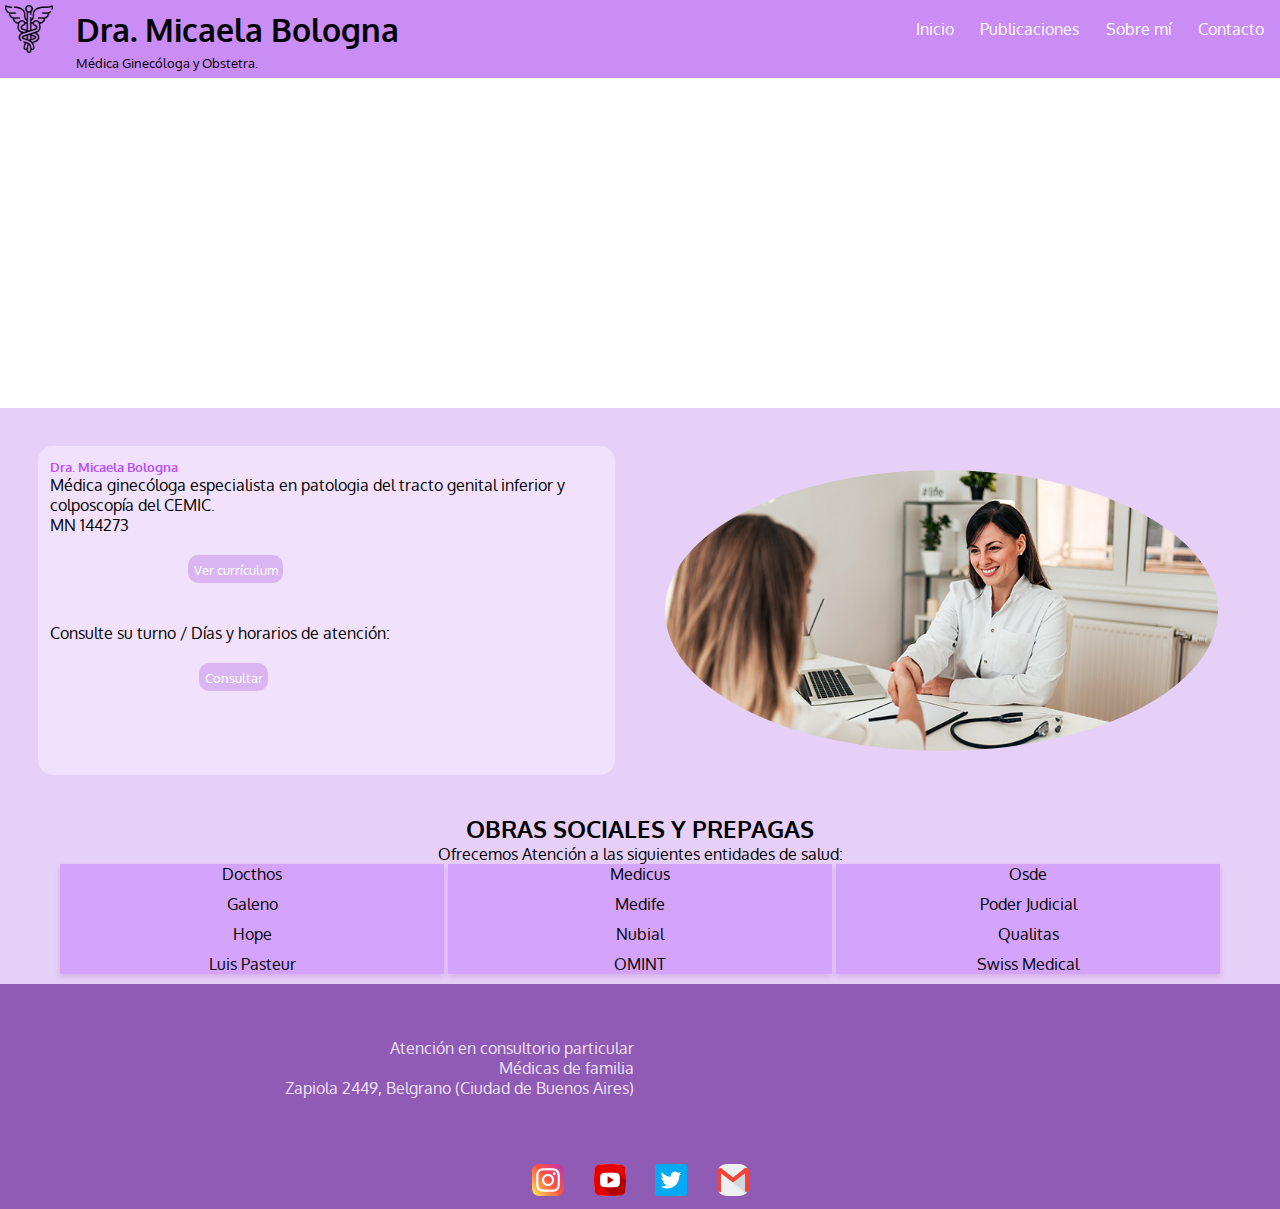
<file: index.html>
<!DOCTYPE html>
<html lang="es">
<head>
    <meta charset="UTF-8">
    <meta http-equiv="X-UA-Compatible" content="IE=edge">
    <meta name="viewport" content="width=device-width, initial-scale=1.0">

    <title>Dra. Micaela Bologna</title>
    <link rel="icon" type="image/title-icon" href="./img/favicon.ico">
    <link rel="stylesheet" href="css/estilos.css">
    <!--font awesome-->
    <link rel="stylesheet" href="https://cdnjs.cloudflare.com/ajax/libs/font-awesome/6.0.0-beta2/css/all.min.css" />
</head>
<body>
    <header class="header">
        <nav class="navbar">
            <div class="name">
                <img id="logo" src="img\logo.png" alt="logo">
                <h1>Dra. Micaela Bologna</h1>
                <br>
                <p class="subtext">
                    Médica Ginecóloga y Obstetra.
            </div> 
            <div class="menu">
                <ul class="navButton" id="navButton">
                    <li><a href="index.html" title="Ir a inicio"> <button class="sin-bordes">Inicio</button></a> </li>
                    <li><a href="publicaciones.html" title="Ir a Publicaciones"><button class="sin-bordes">Publicaciones</button></a> </li>
                    <li><a href="cv.html" title="Ir a 'Sobre mi'"><button class="sin-bordes">Sobre mí</button></a> </li>
                    <li><a href="contacto.html" title="Ir a formulario de Contacto"><button class="sin-bordes">Contacto</button></a></li>
                </ul>
            </div>
        </nav>
    </header>
    <!--Transicion 3 img-->
    <div class="transicion"></div>
    <!--boton IR AL TOP-->
    
    <!--Main page-->
    <main class="main_seccion">
        <section class="seccionDra" >
                <article>
                    <h5>Dra. Micaela Bologna</h5>
                    <p>Médica ginecóloga especialista en patologia del tracto genital inferior y colposcopía del CEMIC.</p>
                    <p>MN 144273</p>
                    <br>
                    <a class="btn-user" href="./cv.html" target="_blank"><button  class="verCV">Ver currículum</button></a><br><br>
                    <p>Consulte su turno / Días y horarios de atención:</p>
                    <br>
                    <a class="btn-user" href="./contacto.html" target="_blank"><button class="consultar">Consultar</button></a>
                </article>
        </section>
        <aside class="img-aside">
            <img class="img" src="./img/consultorio.jpg"></img>
        </aside>
    </main>
    <div class="encabezado-obras">
        <h3>OBRAS SOCIALES Y PREPAGAS</h3>
        <p>Ofrecemos Atención a las siguientes entidades de salud:</p>
        <div class="bloque-obras">
            <ul>
                <li>Docthos</li>
                <li>Galeno</li>
                <li>Hope</li>
                <li>Luis Pasteur</li>
            </ul>
        </div>
        <div class="bloque-obras">
            <ul>
                <li>Medicus</li>
                <li>Medife</li>
                <li>Nubial</li>
                <li>OMINT</li>
            </ul>
        </div>
        <div class="bloque-obras">
            <ul>
                <li>Osde</li>
                <li>Poder Judicial</li>
                <li>Qualitas</li>
                <li>Swiss Medical</li>
            </ul>
        </div>
    </div>
    <footer class="footer">
        <div class="adress">
            <div class="text_adress">
                <p>Atención en consultorio particular<br>
                    Médicas de familia<br>
                    Zapiola 2449, Belgrano (Ciudad de Buenos Aires)</p>
            </div>
            <div class="map">
                <iframe src="https://www.google.com/maps/embed?pb=!1m18!1m12!1m3!1d3285.6364870899374!2d-58.46603689999999!3d-34.562758200000005!2m3!1f0!2f0!3f0!3m2!1i1024!2i768!4f13.1!3m3!1m2!1s0x95bcb67e339fec23%3A0xe5f11f2e86f8cf!2sZapiola%202449%2C%20C1428CXK%20CABA!5e0!3m2!1ses-419!2sar!4v1682100902860!5m2!1ses-419!2sar" style="border:0;" allowfullscreen="" loading="lazy" referrerpolicy="no-referrer-when-downgrade"></iframe>
            </div>
        </div>
        <div class="redes">
            <ul>
                <li><a href="https://www.instagram.com/gineco.micabologna/" target="_blank" title="Ir a Instagram"><button><img src="img\instagram.png" alt="Instagram"></button></a></li>
                <li><a href="https://www.youtube.com/" target="_blank" title="Ir a YouTube"><button><img src="img\youtube.png" alt="YouTube"></button></a></li>
                <li><a href="https://twitter.com/" target="_blank" title="Ir a Twitter"><button><img src="img\twitter.png" alt="Twitter"></button></a></li>
                <li><a href="mailto:micabologna@gmail.com?subject=Contacto vía web" target="_blank" title="Enviar email"><button><img src="img\gmail.png" alt="Gmail"></button></a></li>
            </ul>
        </div>
    </footer>
    <!--funcionalidad bundle bootstrap para JS-->
    <script src="https://cdn.jsdelivr.net/npm/bootstrap@5.1.3/dist/js/bootstrap.bundle.min.js" integrity="sha384-ka7Sk0Gln4gmtz2MlQnikT1wXgYsOg+OMhuP+IlRH9sENBO0LRn5q+8nbTov4+1p" crossorigin="anonymous"></script>
</body>
</html>
</file>
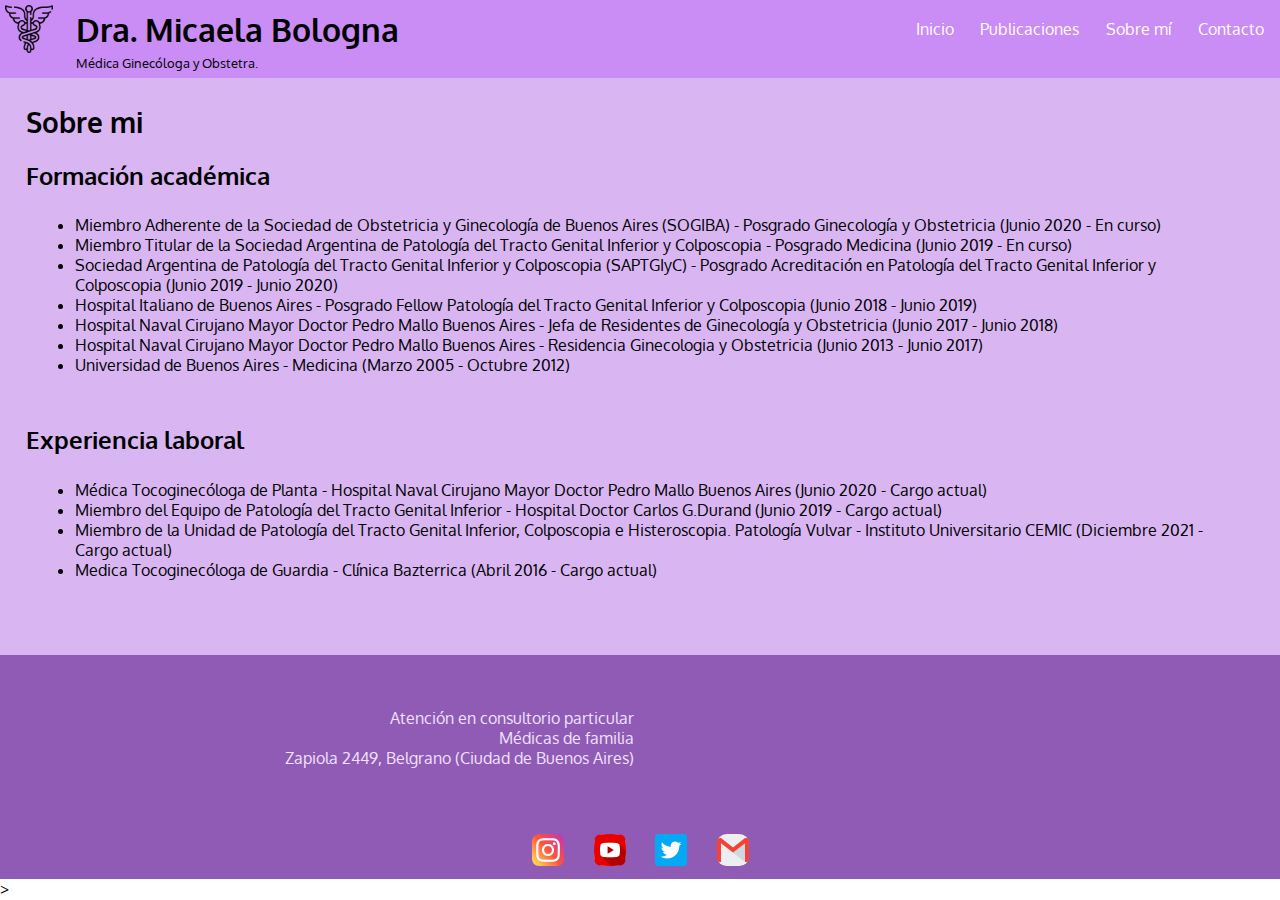
<file: cv.html>
<!DOCTYPE html>
<html lang="es">
<head>
    <meta charset="UTF-8">
    <meta http-equiv="X-UA-Compatible" content="IE=edge">
    <meta name="viewport" content="width=device-width, initial-scale=1.0">

    <title>Dra. Micaela Bologna</title>
    <link rel="icon" type="image/title-icon" href="./img/favicon.ico">
    <link rel="stylesheet" href="css/estilos.css">
    <!--font awesome-->
    <link rel="stylesheet" href="https://cdnjs.cloudflare.com/ajax/libs/font-awesome/6.0.0-beta2/css/all.min.css" />
</head>
<body>
    <header class="header">
        <nav class="navbar">
            <div class="name">
                <img id="logo" src="img\logo.png" alt="logo">
                <h1>Dra. Micaela Bologna</h1>
                <br>
                <p class="subtext">
                    Médica Ginecóloga y Obstetra.
            </div> 
            <div class="menu">
                <ul class="navButton" id="navButton">
                    <li><a href="index.html" title="Ir a inicio"> <button class="sin-bordes">Inicio</button></a> </li>
                    <li><a href="publicaciones.html" title="Ir a Publicaciones"><button class="sin-bordes">Publicaciones</button></a> </li>
                    <li><a href="cv.html" title="Ir a 'Sobre mi'"><button class="sin-bordes">Sobre mí</button></a> </li>
                    <li><a href="contacto.html" title="Ir a formulario de Contacto"><button class="sin-bordes">Contacto</button></a></li>
                </ul>
            </div>
        </nav>
    </header>
    <main>
        <h2>Sobre mi</h2>
        <br>
        <h3>Formación académica</h3>
        <ul class="cv-formacion">
            <li>Miembro Adherente de la Sociedad de Obstetricia y Ginecología de Buenos Aires (SOGIBA) - Posgrado Ginecología y Obstetricia (Junio 2020 - En curso)</li>
            <li>Miembro Titular de la Sociedad Argentina de Patología del Tracto Genital Inferior y Colposcopia - Posgrado Medicina (Junio 2019 - En curso)</li>
            <li>Sociedad Argentina de Patología del Tracto Genital Inferior y Colposcopia (SAPTGIyC) - Posgrado Acreditación en Patología del Tracto Genital Inferior y Colposcopia (Junio 2019 - Junio 2020)</li>
            <li>Hospital Italiano de Buenos Aires - Posgrado Fellow Patología del Tracto Genital Inferior y Colposcopia (Junio 2018 - Junio 2019)</li>
            <li>Hospital Naval Cirujano Mayor Doctor Pedro Mallo Buenos Aires - Jefa de Residentes de Ginecología y Obstetricia (Junio 2017 - Junio 2018)</li>
            <li>Hospital Naval Cirujano Mayor Doctor Pedro Mallo Buenos Aires - Residencia Ginecologia y Obstetricia (Junio 2013 - Junio 2017)</li>
            <li>Universidad de Buenos Aires - Medicina (Marzo 2005 - Octubre 2012)</li>
        </ul>
        <h3>Experiencia laboral</h3>
        <ul class="cv-experiencia">
            <li>Médica Tocoginecóloga de Planta - Hospital Naval Cirujano Mayor Doctor Pedro Mallo Buenos Aires (Junio 2020 - Cargo actual)</li>
            <li>Miembro del Equipo de Patología del Tracto Genital Inferior - Hospital Doctor Carlos G.Durand (Junio 2019 - Cargo actual)</li>
            <li>Miembro de la Unidad de Patología del Tracto Genital Inferior, Colposcopia e Histeroscopia. Patología Vulvar - Instituto Universitario CEMIC (Diciembre 2021 - Cargo actual)</li>
            <li>Medica Tocoginecóloga de Guardia - Clínica Bazterrica (Abril 2016 - Cargo actual)</li>
        </ul>
    </main>
    <footer class="footer">
        <div class="adress">
            <div class="text_adress">
                <p>Atención en consultorio particular<br>
                    Médicas de familia<br>
                    Zapiola 2449, Belgrano (Ciudad de Buenos Aires)</p>
            </div>
            <div class="map">
                <iframe src="https://www.google.com/maps/embed?pb=!1m18!1m12!1m3!1d3285.6364870899374!2d-58.46603689999999!3d-34.562758200000005!2m3!1f0!2f0!3f0!3m2!1i1024!2i768!4f13.1!3m3!1m2!1s0x95bcb67e339fec23%3A0xe5f11f2e86f8cf!2sZapiola%202449%2C%20C1428CXK%20CABA!5e0!3m2!1ses-419!2sar!4v1682100902860!5m2!1ses-419!2sar" style="border:0;" allowfullscreen="" loading="lazy" referrerpolicy="no-referrer-when-downgrade"></iframe>
            </div>
        </div>
        <div class="redes">
            <ul>
                <li><a href="https://www.instagram.com/gineco.micabologna/" target="_blank" title="Ir a Instagram"><button><img src="img\instagram.png" alt="Instagram"></button></a></li>
                <li><a href="https://www.youtube.com/" target="_blank" title="Ir a YouTube"><button><img src="img\youtube.png" alt="YouTube"></button></a></li>
                <li><a href="https://twitter.com/" target="_blank" title="Ir a Twitter"><button><img src="img\twitter.png" alt="Twitter"></button></a></li>
                <li><a href="mailto:micabologna@gmail.com?subject=Contacto vía web" target="_blank" title="Enviar email"><button><img src="img\gmail.png" alt="Gmail"></button></a></li>
            </ul>
        </div>
    </footer>>
</body>
</html>
</file>
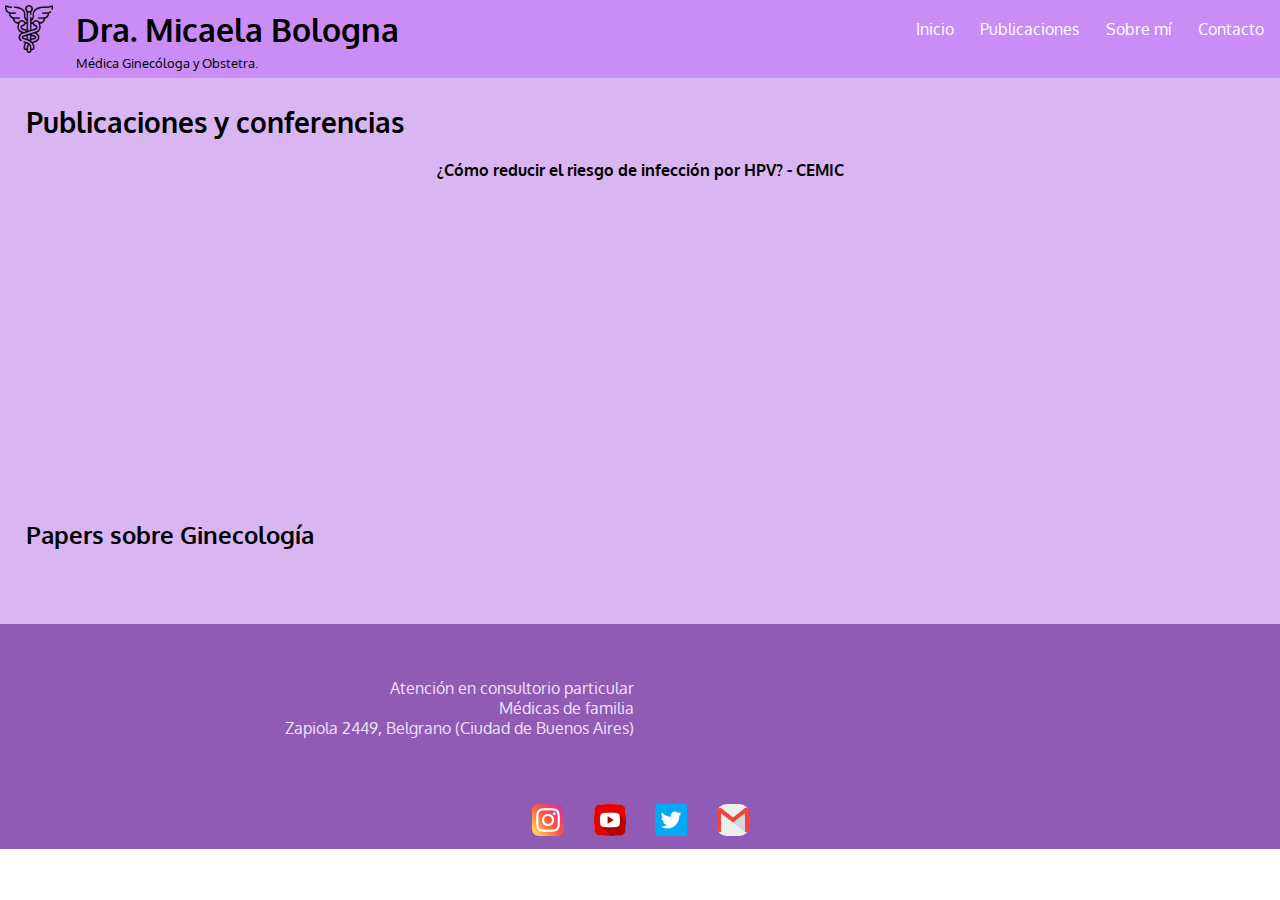
<file: publicaciones.html>
<!DOCTYPE html>
<html lang="es">
<head>
    <meta charset="UTF-8">
    <meta http-equiv="X-UA-Compatible" content="IE=edge">
    <meta name="viewport" content="width=device-width, initial-scale=1.0">

    <title>Dra. Micaela Bologna</title>
    <link rel="icon" type="image/title-icon" href="./img/favicon.ico">
    <link rel="stylesheet" href="css/estilos.css">
    <!--font awesome-->
    <link rel="stylesheet" href="https://cdnjs.cloudflare.com/ajax/libs/font-awesome/6.0.0-beta2/css/all.min.css" />
</head>
<body>
    <header class="header">
        <nav class="navbar">
            <div class="name">
                <img id="logo" src="img\logo.png" alt="logo">
                <h1>Dra. Micaela Bologna</h1>
                <br>
                <p class="subtext">
                    Médica Ginecóloga y Obstetra.
            </div> 
            <div class="menu">
                <ul class="navButton" id="navButton">
                    <li><a href="index.html" title="Ir a inicio"> <button class="sin-bordes">Inicio</button></a> </li>
                    <li><a href="publicaciones.html" title="Ir a Publicaciones"><button class="sin-bordes">Publicaciones</button></a> </li>
                    <li><a href="cv.html" title="Ir a 'Sobre mi'"><button class="sin-bordes">Sobre mí</button></a> </li>
                    <li><a href="contacto.html" title="Ir a formulario de Contacto"><button class="sin-bordes">Contacto</button></a></li>
                </ul>
            </div>
        </nav>
    </header>
    <main>
        <h2>Publicaciones y conferencias</h2>
        <br>
        <section class="conf">
            <h4>¿Cómo reducir el riesgo de infección por HPV? - CEMIC</h4>
            <iframe class="video" width="560px" height="315px" src="https://www.youtube.com/embed/Y-8koPxg4Ps?start=879" title="YouTube" frameborder="0" allow="accelerometer; autoplay; clipboard-write; encrypted-media; gyroscope; picture-in-picture; web-share" allowfullscreen></iframe>
        </section>
        <br>
        <h3>Papers sobre Ginecología</h3>
        <div class="results-container" id="results-container"></div>
        <script src="js/script-publicaciones.js"></script>
    </main>
    <footer class="footer">
        <div class="adress">
            <div class="text_adress">
                <p>Atención en consultorio particular<br>
                    Médicas de familia<br>
                    Zapiola 2449, Belgrano (Ciudad de Buenos Aires)</p>
            </div>
            <div class="map">
                <iframe src="https://www.google.com/maps/embed?pb=!1m18!1m12!1m3!1d3285.6364870899374!2d-58.46603689999999!3d-34.562758200000005!2m3!1f0!2f0!3f0!3m2!1i1024!2i768!4f13.1!3m3!1m2!1s0x95bcb67e339fec23%3A0xe5f11f2e86f8cf!2sZapiola%202449%2C%20C1428CXK%20CABA!5e0!3m2!1ses-419!2sar!4v1682100902860!5m2!1ses-419!2sar" style="border:0;" allowfullscreen="" loading="lazy" referrerpolicy="no-referrer-when-downgrade"></iframe>
            </div>
        </div>
        <div class="redes">
            <ul>
                <li><a href="https://www.instagram.com/gineco.micabologna/" target="_blank" title="Ir a Instagram"><button><img src="img\instagram.png" alt="Instagram"></button></a></li>
                <li><a href="https://www.youtube.com/" target="_blank" title="Ir a YouTube"><button><img src="img\youtube.png" alt="YouTube"></button></a></li>
                <li><a href="https://twitter.com/" target="_blank" title="Ir a Twitter"><button><img src="img\twitter.png" alt="Twitter"></button></a></li>
                <li><a href="mailto:micabologna@gmail.com?subject=Contacto vía web" target="_blank" title="Enviar email"><button><img src="img\gmail.png" alt="Gmail"></button></a></li>
            </ul>
        </div>
    </footer>
</body>
</html>
</file>
<file: css/estilos.css>
@import url('https://fonts.googleapis.com/css2?family=Oxygen:wght@400;700&display=swap');

/* TIPOGRAFIAS */
    * {
        margin: 0;
        padding: 0;
        box-sizing: border-box;
        font-family: Oxygen, Verdana, Tahoma, sans-serif;
    }
    h1{
        font-size: 2rem;
    }
    h2{
        font-size: 1.75rem;
    }
    h3{
        font-size: 1.5rem;
    }
    h5{
        color: #b753fc;
    }
    p{
        font-size: 1rem;
    }
    .subtext{
        font-size: 0.8rem;
    }
    .msj_error{
        font-size: smaller;
    }

    /*Paleta de colores*/
    :root{
        --lila-100: #f3e8fa;
        --lila-200: #e7d0f7;
        --lila-300: #d9b6f2;
        --lila-400: #daa9fc;
        --lila-500: #ca8cf5;
        --lila-600: #ca84fa;
        --lila-700: #c475fa;
        --lila-800: #b753fc;
        --lila-900: #ad34fd;
        --lila-1000: #0000;
    }
    main{
        background-color: #d9b6f2;
        padding: 2%;
    }

/*NAVEGATION BAR*/
nav {
    display: grid;
    grid-template-columns: 1fr 1fr;
    background-color: #ca8cf5;
    padding: 5px;
    top: 0;
    left: 0;
    width: 100%;
    z-index: 1;
}
    .logo{
        align-items: center;
    }
    #logo {
        width: 3rem;
    }
    .menu{
        display: grid;
        text-align: right;
        align-items: center;
        margin-bottom: 20px;
    }
    .name{
        display: grid;
        grid-template-columns: 1fr 8fr;
        text-align: left;
        align-items: center;
    }
    .menu li {
        list-style: none;
        display: inline-block;
        margin: 1%;
    }
    nav button{
        font-size: 1rem;
        border-radius: 10%;
        margin: 0,5%;
        cursor: pointer;
    }
    .sin-bordes{
        border: none;
        outline: none;
        padding: 5px;
        background-color:  #ca8cf5;
        color: #ffff;
        cursor: pointer;
    }
    /*Transición*/
    .transicion {
        width: 100%;
        height: 330px;
        background-repeat: no-repeat;
        background-position: center;
        background-size: cover;
        animation: cambio-imagenes 17s ease-in-out infinite;
        text-align: center;
        text-size-adjust: auto;
        
    }
    @keyframes cambio-imagenes {
        0% {
        background-image: url('./banner1.jpg');
        }
        33.3% {
        background-image: url('./banner2.jpg');
        }
        66.6% {
        background-image: url('./banner3.jpg');
        }
        100% {
        background-image: url('./banner1.jpg');
        }
    }
    
/*INICIO*/
    .main_seccion{
        display: flex;
        background-color: #e7d0f7;    
    }
    /*Seccion y Aside (img dra)*/
    .seccionDra {
        flex: 1;
        width: 50%;
        margin: 1%;
        padding: 1%;
        border-radius: 15px;
        background-color: #f1e1fc;
    }
    .img-aside{
        flex: 1;
        width: 50%;
        height: 100%;
        max-width: 100%;
        background-size: cover;
        background-position: center;
    }
    .img{
        flex: 1;
        border-radius: 50%;
        width: 100%;
        height: auto;
    }
    /*Botones main*/
    .verCV{
        display: flex;
        align-items: center;
        justify-content: center;
        padding: 1%;
        border-radius: 10px;
        border: none;
        outline: none;
        background-color: #d9b6f2;
        color: #ffff;
        margin-left: 25%;
    }
    .consultar{
        display: flex;
        align-items: center;
        justify-content: center;
        padding: 1%;
        border-radius: 10px;
        border: none;
        outline: none;
        background-color: #d9b6f2;
        color: #ffff;
        margin-left: 27%;
        margin-bottom: 5%;
    }
    .btn-user{
        text-decoration: none;
    }
    /* Seccion Obras y prepagas*/
    .encabezado-obras{
        text-align: center;
        background-color: #e7d0f7;
    }
    .encabezado h2{
        font-size: 24px;
        font-weight: bold;
        margin: 20px 0;
    }
    .encabezado p{
        font-size: 16px;
        margin-bottom: 20px;
    }
    .bloque-obras{
        display: inline-block;
        width: 30%;
        vertical-align: top;
    }
    .bloque-obras ul{
        list-style-type: none;
        margin: 0;
        padding: 0;
        box-shadow: 0 3px 6px rgba(153, 49, 181, 0.2);
        background-color: #d4a4fd;
    }
    .bloque-obras li{
        font-size: 16px;
        margin-bottom: 10px;
    }

/*FOOTER*/
    .footer{
        background-color: #8f5bb4;
    }
    .adress {
        display: grid;
        grid-template-columns: 1fr 1fr;
        column-gap: 1%;
        align-items: center;
    }
    .text_adress {
        text-align: right;
        color: #f1e1fc;
    }
    .map {
        text-align: left;
        margin-top: 2%;
    }
    .redes {
        text-align: center;
    }
    .redes li {
        list-style: none;
        display: inline-block;
        margin: 1%;
    }
    .redes img {
        vertical-align: middle;
    }
    .redes button{
        border-radius: 30%;
        border: none;
        margin: 1%;
        padding: 0%;
    }
    .redes img{
        width: 2rem;
    }

/* CONTACTO */
    .contacto{
        background-color: #d9b6f2;
        display: grid;
        grid-template-columns: 4fr 2fr 1fr;
    }
    form {
        display: flex;
        flex-direction: column;
        padding: 5%;
    }
    .campo{
        position: relative;
    }
    input {
        width: 75%;
        cursor: text;
        border-radius: 3px;
        transition: .3s ease all;
    }
    input:focus {
        border: 3px solid;
        outline: none;
    }
    .mensaje {
        width: 75%;
        height: 5rem;
    }
    .msj_error {
        margin: 0%;
        display: none;
    }
    .msj_error-activo {
        display: block;
    }
    .error {
        position: absolute;
        right: 26%;
        top: 55%;
        z-index: 100;
        opacity: 0;
    }
    .grupo_exito .error {
        color:green;
        opacity: 1;
    }
    .grupo_error .error {
        color:red;
        opacity: 1;
    }
    .error_formulario{
        display: none;
    }
    .error_formulario-activo {
        display: block;
    }
    .exito_formulario{
        display: none;
    }
    .exito_formulario-activo {
        display: block;
    }
    /* Aside DoqChat */
    aside {
        display: flex;
        justify-content: center;
        align-items: center;
        padding: 3%;
    }
    aside img {
        max-width: 100%;
        max-height: 100%;
        vertical-align: middle;
    }
    /*Botón Formulario */
    #enviar {
        margin: 1%;
        padding: 1%;
        width: fit-content;
        margin-left: 32.5%;
    }
/* CV */
.cv-formacion{
    padding: 4%;
    padding-top: 2%;
}
.cv-experiencia{
    padding: 4%;
    padding-top: 2%;
}
/* PUBLICACIONES Y CONFERENCIAS */
.conf{
    width: 100%;
    text-align: center;
}
.results-container{
    width: 100%;
    display: flex;
    flex-wrap: wrap;
    text-align: center;
    padding: 2%;
}
.results-container a{
    padding: 2%;
    width: 50%;
}

/* MEDIAQ */
@media screen and (max-width: 599px) {
    .results-container a{
        padding: 2%;
        width: 100%;
    }
    .video{
        width: 70%;
        height: 37%;
    }
}
@media screen and (min-width: 600px) and (max-width: 768px) {
} 
@media screen and (min-width: 1024) {
}
</file>
